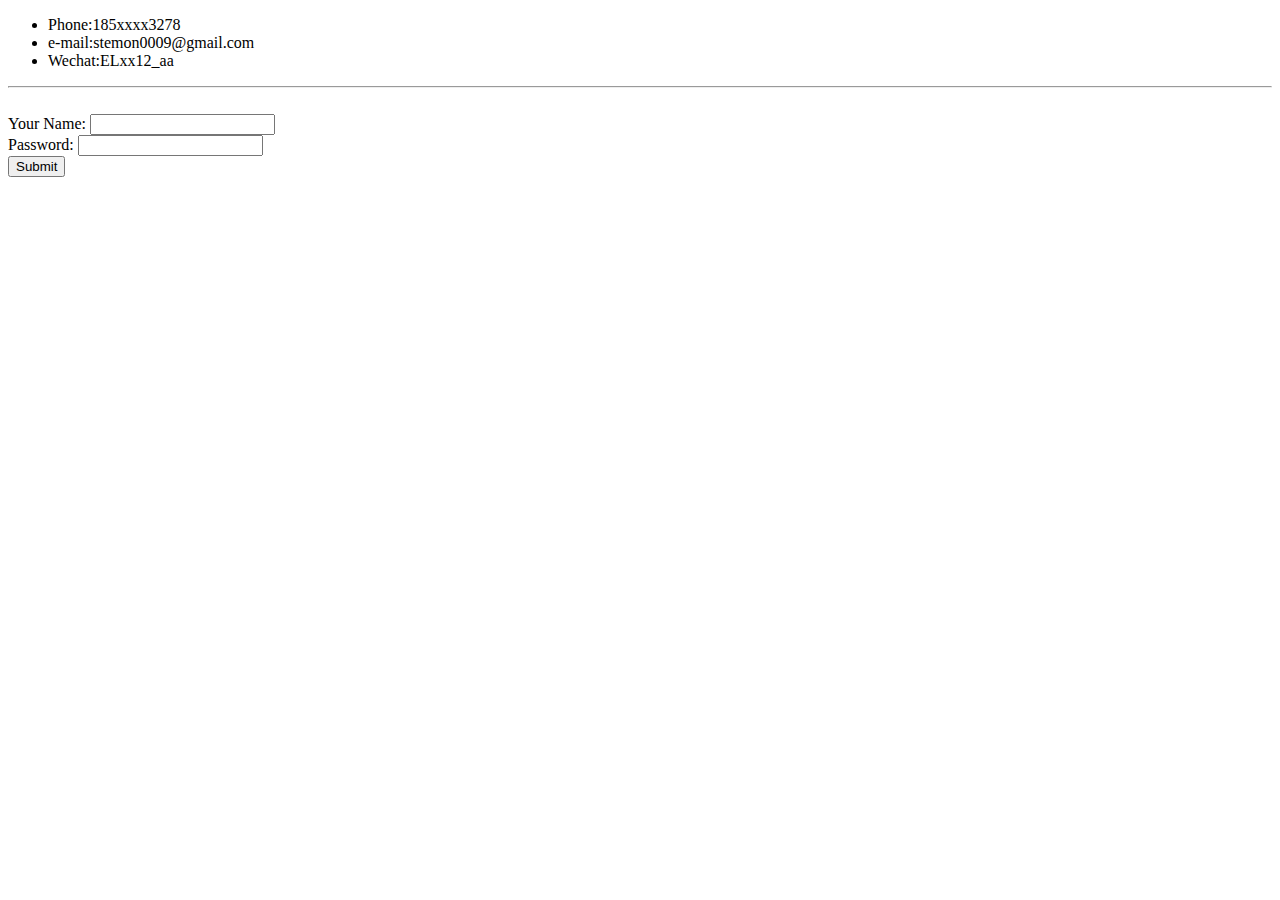
<file: contact.html>
<!DOCTYPE html>
<html lang="en" dir="ltr">
  <head>
    <meta charset="utf-8">
    <title>Contact me</title>
  </head>
  <body>
    <ul>
      <li>Phone:185xxxx3278</li>
      <li>e-mail:stemon0009@gmail.com</li>
      <li>Wechat:ELxx12_aa</li>
    </ul>
    <hr>
    <br>
    <form class="" action="index.html" method="post">
      <label for="">Your Name:</label>
      <input type="text" name="name" id="name" required>
      <br>

      <label for="">Password: </label>
      <input type="password" name="" value="">
      <br>
      <input type="submit" value="Submit">

    </form>

  </body>
</html>
</file>
